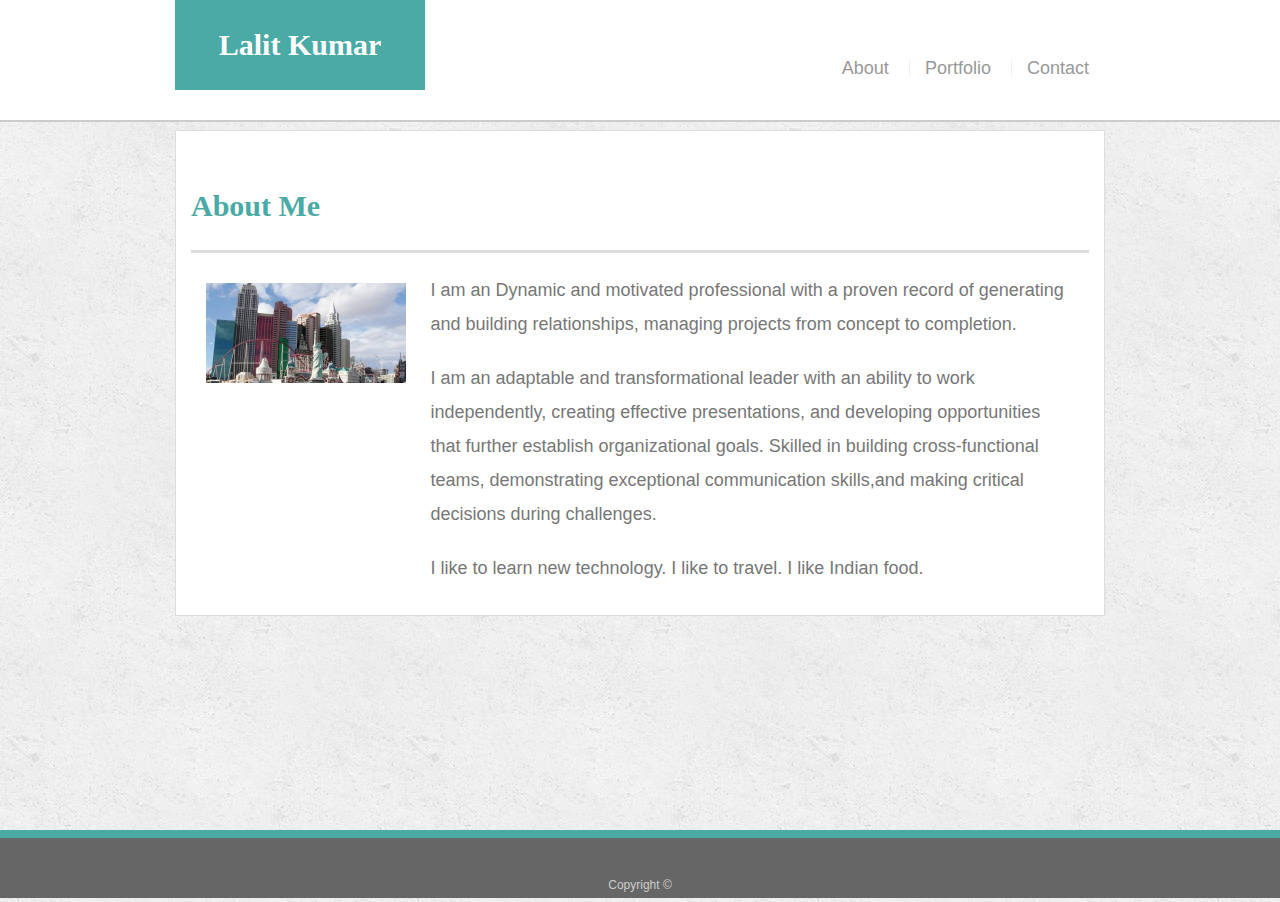
<file: index.html>
<!doctype html>
<html lang="en-us">

<head>
  <meta charset="UTF-8">
  <title>About | Your Name</title>

  <link rel="stylesheet" href="https://maxcdn.bootstrapcdn.com/bootstrap/3.3.6/css/bootstrap.min.css">
  <link rel="stylesheet" type="text/css" href="assets/css/style.css">
</head>

<body>

  <header id="masthead">
    <div class="container">
      <a href="index.html" id="logo">Lalit Kumar</a>
      <nav>
        <nav class="navbar navbar-expand-lg navbar-light bg-light">

          <div class="collapse navbar-collapse" id="navbarNavAltMarkup">
            <div class="navbar-nav">
              <a class="nav-item nav-link active" href="index.html">About <span class="sr-only">(current)</span></a>
              <a class="nav-item nav-link" href="portfolio.html">Portfolio</a>
              <a class="nav-item nav-link" href="contact.html">Contact</a>

            </div>
          </div>
        </nav>
      </nav>
    </div>
  </header>

  <div id="main-container" class="container">
    <section class="main-section">
      <div class="row">
        <h1>About Me</h1>
      </div>

      <div class="row">
        <div class="col-md-3">
            <img src="assets/images/file1.jpg" class="auth-image" alt="Your Name">
        </div>

        <div class="col-md-9">
            <p>I am an Dynamic and motivated professional with a proven record of generating and building relationships,
                managing projects from concept to completion.</p>
        
              <p>I am an adaptable and transformational leader with an ability to
                work independently, creating effective presentations, and developing opportunities that further establish
                organizational goals. Skilled in building cross-functional teams, demonstrating exceptional communication
                skills,and making critical decisions during challenges.</p>
        
              <p>I like to learn new technology. I like to travel. I like Indian
                food.</p>
        </div>

    </section>

  </div>

  <footer>
    <div class="container">
      Copyright &copy;
    </div>
  </footer>
</body>

</html>
</file>
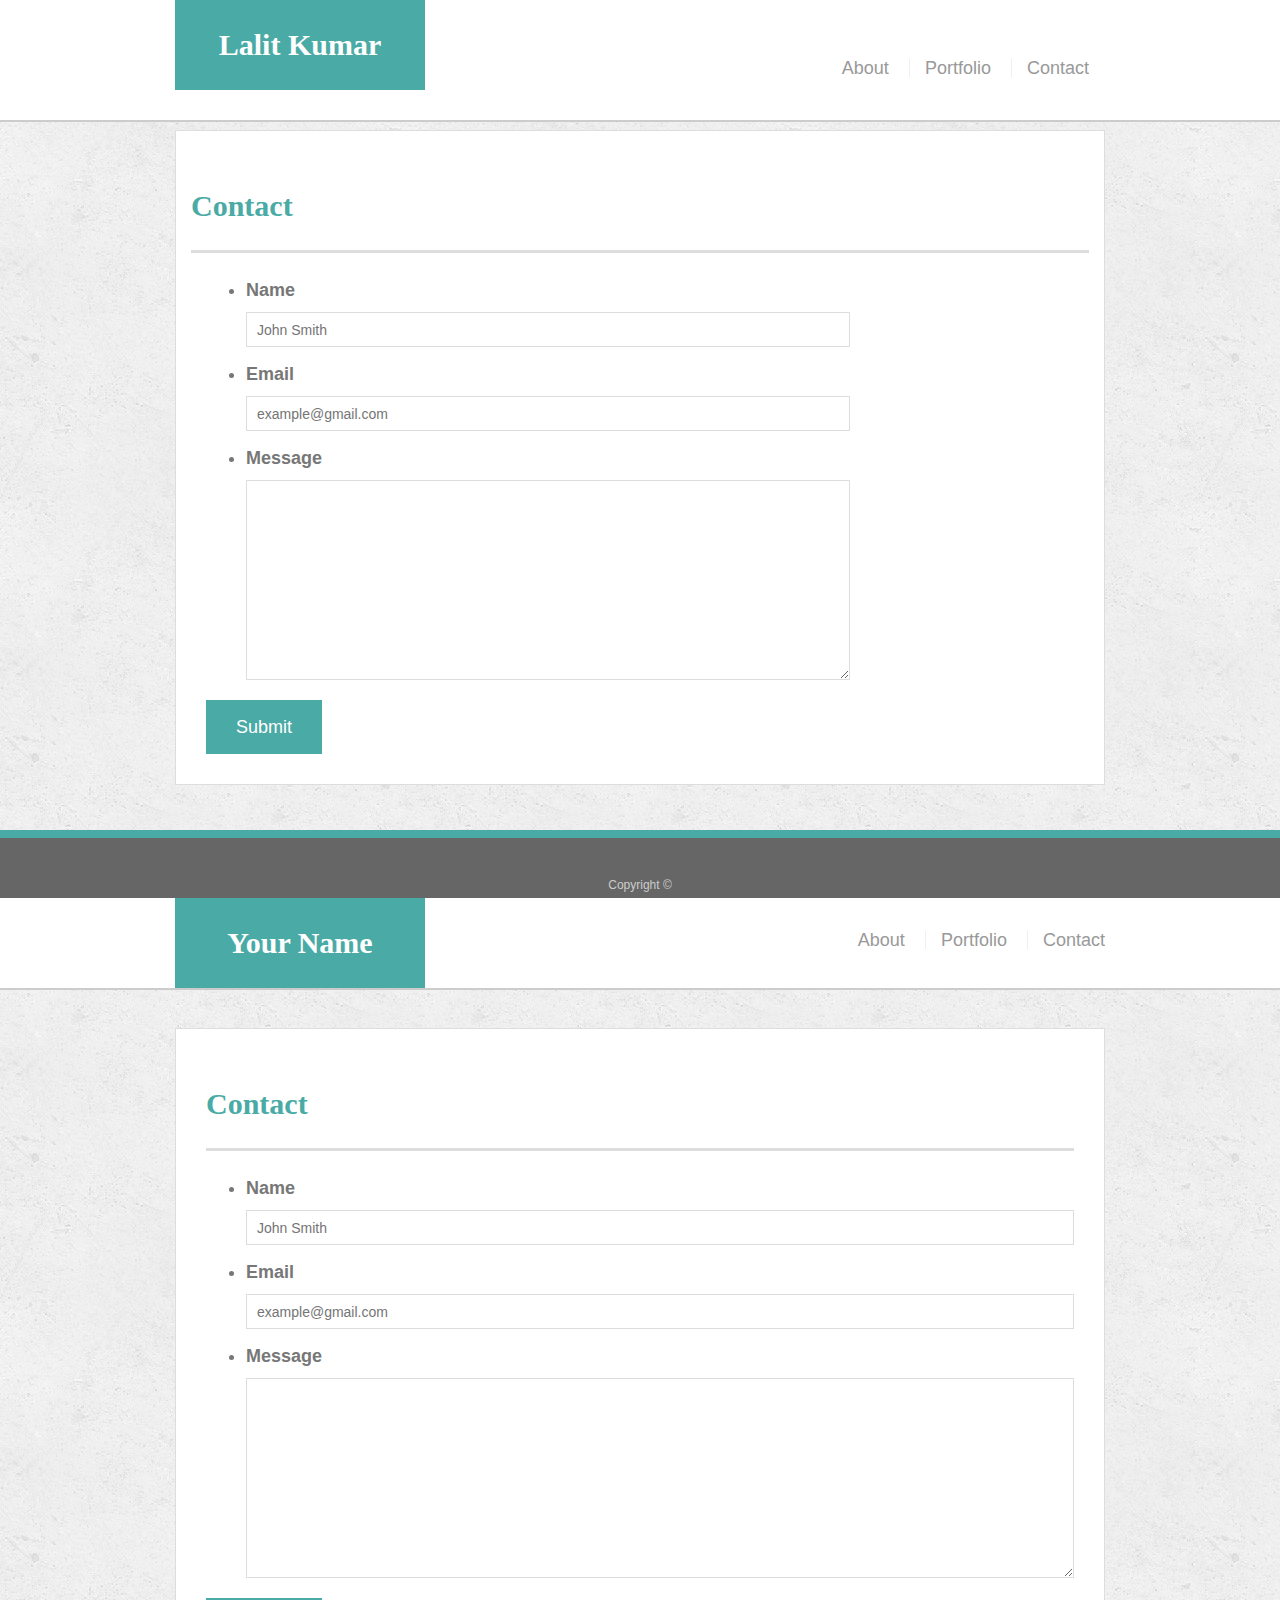
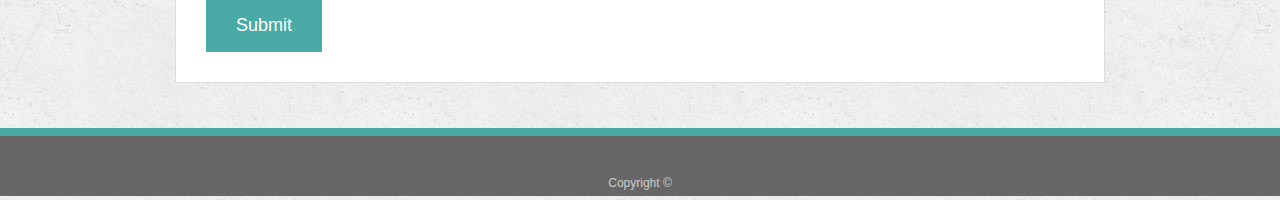
<file: contact.html>
<!doctype html>
<html lang="en-us">

<head>
  <meta charset="UTF-8">
  <title>Contact | Your Name</title>
  <link rel="stylesheet" type="text/css" href="assets/css/style.css">
</head>

<body>
  <!doctype html>
  <html lang="en-us">

  <head>
    <meta charset="UTF-8">
    <title>About | Your Name</title>

    <link rel="stylesheet" href="https://maxcdn.bootstrapcdn.com/bootstrap/3.3.6/css/bootstrap.min.css">
    <link rel="stylesheet" type="text/css" href="assets/css/style.css">
  </head>

  <body>

    <header id="masthead">
      <div class="container">
        <a href="index.html" id="logo">Lalit Kumar</a>
        <nav>
          <nav class="navbar navbar-expand-lg navbar-light bg-light">

            <div class="collapse navbar-collapse" id="navbarNavAltMarkup">
              <div class="navbar-nav">
                <a class="nav-item nav-link active" href="index.html">About <span class="sr-only">(current)</span></a>
                <a class="nav-item nav-link" href="portfolio.html">Portfolio</a>
                <a class="nav-item nav-link" href="contact.html">Contact</a>

              </div>
            </div>
          </nav>
        </nav>
      </div>
    </header>

    <div id="main-container" class="container">
      <section class="main-section">
        <div class="row">
          <h1>Contact</h1>
        </div>

        <div class="row">
          <div class="col-md-9">
            <form id="contact-form">
              <ul>
                <li>
                  <label for="name">Name</label>
                  <input type="text" id="name" name="name" placeholder="John Smith" required="required">
                </li>
                <li>
                  <label for="email">Email</label>
                  <input type="email" id="email" name="email" placeholder="example@gmail.com" required="required">
                </li>
                <li>
                  <label for="message">Message</label>
                  <textarea id="message" name="message" required="required"></textarea>
                </li>
              </ul>
              <input type="submit">
            </form>
          </div>


      </section>

    </div>

    <footer>
      <div class="container">
        Copyright &copy;
      </div>
    </footer>
  </body>

  </html>

  <header id="masthead">
    <div class="container">
      <a href="index.html" id="logo">Your Name</a>
      <nav>
        <a href="index.html">About</a>
        <a href="portfolio.html">Portfolio</a>
        <a href="contact.html">Contact</a>
      </nav>
    </div>
  </header>

  <div id="main-container" class="container">
    <section class="main-section">
      <h1>Contact</h1>

      <form id="contact-form">
        <ul>
          <li>
            <label for="name">Name</label>
            <input type="text" id="name" name="name" placeholder="John Smith" required="required">
          </li>
          <li>
            <label for="email">Email</label>
            <input type="email" id="email" name="email" placeholder="example@gmail.com" required="required">
          </li>
          <li>
            <label for="message">Message</label>
            <textarea id="message" name="message" required="required"></textarea>
          </li>
        </ul>
        <input type="submit">
      </form>

    </section>

  </div>

  <footer>
    <div class="container">
      Copyright &copy;
    </div>
  </footer>
</body>

</html>
</file>
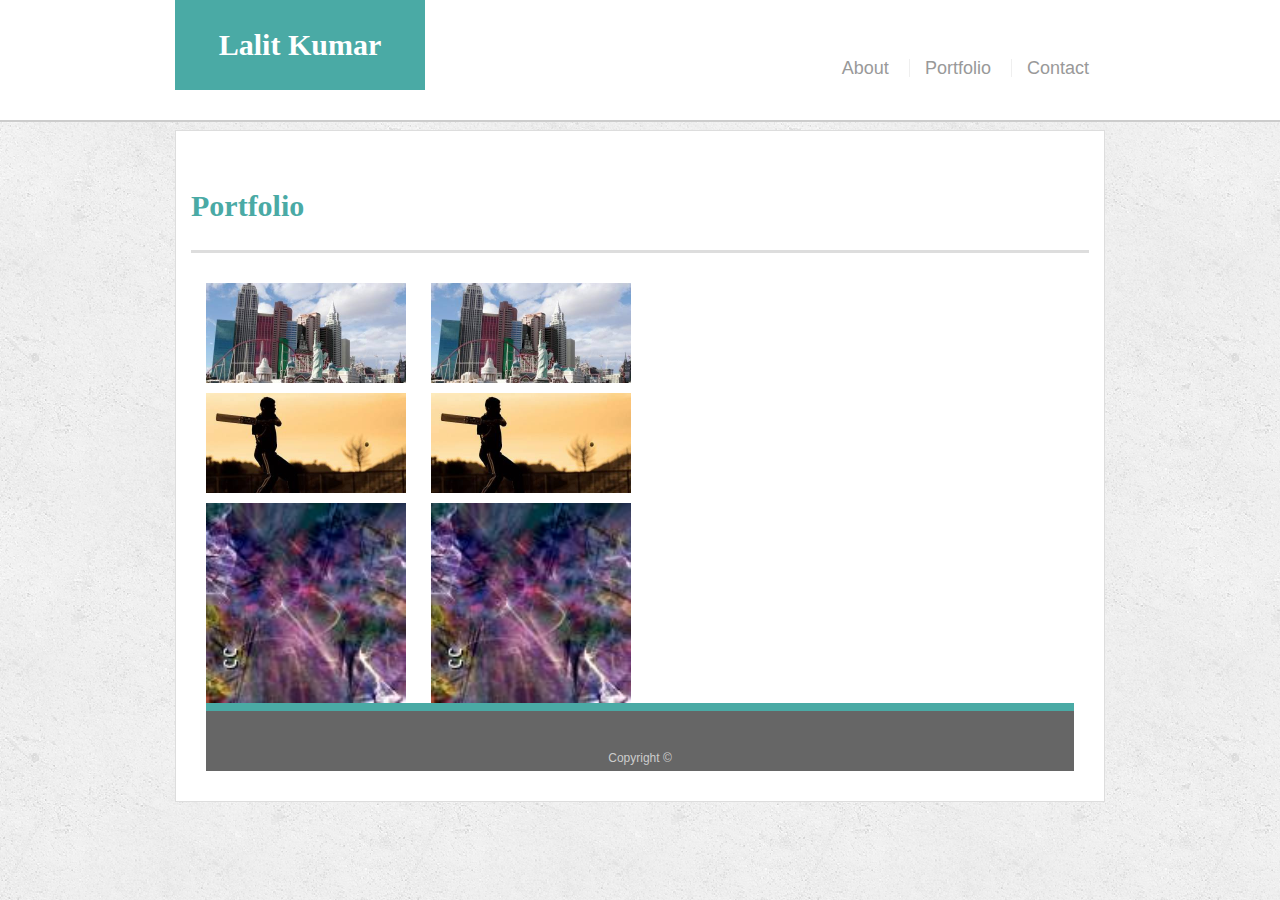
<file: portfolio.html>
<!doctype html>
<html lang="en-us">

<head>
  <meta charset="UTF-8">
  <title>About | Your Name</title>

  <link rel="stylesheet" href="https://maxcdn.bootstrapcdn.com/bootstrap/3.3.6/css/bootstrap.min.css">
  <link rel="stylesheet" type="text/css" href="assets/css/style.css">
</head>

<body>

  <header id="masthead">
    <div class="container">
      <a href="index.html" id="logo">Lalit Kumar</a>
      <nav>
        <nav class="navbar navbar-expand-lg navbar-light bg-light">

          <div class="collapse navbar-collapse" id="navbarNavAltMarkup">
            <div class="navbar-nav">
              <a class="nav-item nav-link active" href="index.html">About <span class="sr-only">(current)</span></a>
              <a class="nav-item nav-link" href="portfolio.html">Portfolio</a>
              <a class="nav-item nav-link" href="contact.html">Contact</a>

            </div>
          </div>
        </nav>
      </nav>
    </div>
  </header>

  <div id="main-container" class="container">
    <section class="main-section">
      <div class="row">
        <h1>Portfolio</h1>
      </div>
      <div class="row">
        <div class="col-md-3">
          <img src="assets/images/file1.jpg" class="auth-image" alt="Your Name">
        </div>
        <div class="col-md-3">
          <img src="assets/images/file1.jpg" class="auth-image" alt="Your Name">
        </div>
      </div>
      <div class="row">
          <div class="col-md-3">
            <img src="assets/images/file2.jpg" class="auth-image" alt="Your Name">
          </div>
          <div class="col-md-3">
            <img src="assets/images/file2.jpg" class="auth-image" alt="Your Name">
          </div>
        </div>
        <div class="row">
            <div class="col-md-3">
              <img src="assets/images/file3.jpg" class="auth-image" alt="Your Name">
            </div>
            <div class="col-md-3">
              <img src="assets/images/file3.jpg" class="auth-image" alt="Your Name">
            </div>
          </div>

      <footer>
        <div class="container">
          Copyright &copy;
        </div>
      </footer>
</body>

</html>
</file>
<file: assets/css/style.css>
body {
  font-family: Arial, "Helvetica Neue", Helvetica, sans-serif;
  font-size: 18px;
  line-height: 34px;
  color: #777777;
  background: url("../images/concrete_seamless.png");
}

* {
  box-sizing: border-box;
}

/* general */

.container {
  width: 100%;
  max-width: 960px;
  margin: 0 auto;
  clear: both;
}

h1,
h2,
h3,
p {
  margin-bottom: 20px;
}

p:last-child {
  margin-bottom: 0;
}

h1,
h2,
h3 {
  font-family: Georgia, Times, "Times New Roman", serif;
  font-weight: 700;
  color: #4aaaa5;
}

h1 {
  padding-bottom: 20px;
  font-size: 30px;
  line-height: 49px;
  border-bottom: 3px solid #dddddd;
}

h2,
h3 {
  font-size: 22px;
}

/* header */

#masthead {
  position: fixed;
  z-index: 99;
  width: 100%;
  margin: 0 0 30px;
  overflow: auto;
  color: #ffffff;
  background: #ffffff;
  border-bottom: 2px solid #cccccc;
}

#logo {
  float: left;
  width: 250px;
  height: 90px;
  font-family: Georgia, Times, "Times New Roman", serif;
  font-size: 30px;
  font-weight: 700;
  line-height: 90px;
  color: #ffffff;
  text-align: center;
  text-decoration: none;
  background: #4aaaa5;
}

nav {
  float: right;
  margin-top: 25px;
}

nav a {
  display: inline-block;
  padding-left: 15px;
  margin-left: 15px;
  line-height: 18px;
  color: #999;
  text-decoration: none;
  border-left: 1px solid #efefef;
}

nav a:first-child {
  border-left: 0 none;
}

/* footer */

footer {
  padding: 30px 0;
  clear: both;
  font-size: 12px;
  color: #ffffff;
  color: #cccccc;
  text-align: center;
  background: #666666;
  border-top: 8px solid #4aaaa5;
  height: 50px;
}

h3, h2 {
  padding-bottom: 20px;
  margin-bottom: 15px;
  line-height: 22px;
  border-bottom: 2px solid #eeeeee;
}

/* main */

#main-container {
  padding-top: 130px;
  min-height: calc(100vh - 70px);
}

.main-section {
  float: left;
  width: 100%;
  max-width: 960px;
  padding: 30px;
  margin: 0 0 40px;
  background: #ffffff;
  border: 1px solid #dddddd;
}

/* portfolio page */

.work {
  position: relative;
  float: left;
  width: 274px;
  margin: 20px 0 25px;
  overflow: auto;
}

.work:nth-child(even) {
  margin-right: 40px;
}

.work img {
  width: 100%;
  border: 0 none;
  opacity: 0.8;
}

.work h3 {
  position: absolute;
  bottom: 20px;
  width: 100%;
  padding: 15px;
  margin-bottom: 0;
  font-weight: 300;
  line-height: 30px;
  color: #ffffff;
  text-align: center;
  background: #4aaaa5;
  border-bottom: 0;
}

.auth-image {
  float: left;
  width: 200px;
  height: auto;
  margin-top: 10px;
  margin-right: 25px;
}

/* contact page */

#contact-form ul {
  margin-bottom: 20px;
}

#contact-form li {
  margin-bottom: 10px;
}

label,
input[type=text],
input[type=email],
textarea {
  display: block;
  width: 100%;
}

input[type=text],
input[type=email],
textarea {
  height: 35px;
  padding: 0 10px;
  font-size: 14px;
  border: 1px solid #dddddd;
}

textarea {
  height: 200px;
}

input[type=submit] {
  padding: 10px 30px;
  font-size: 18px;
  color: #ffffff;
  cursor: pointer;
  background: #4aaaa5;
  border: 0 none;
}
</file>
